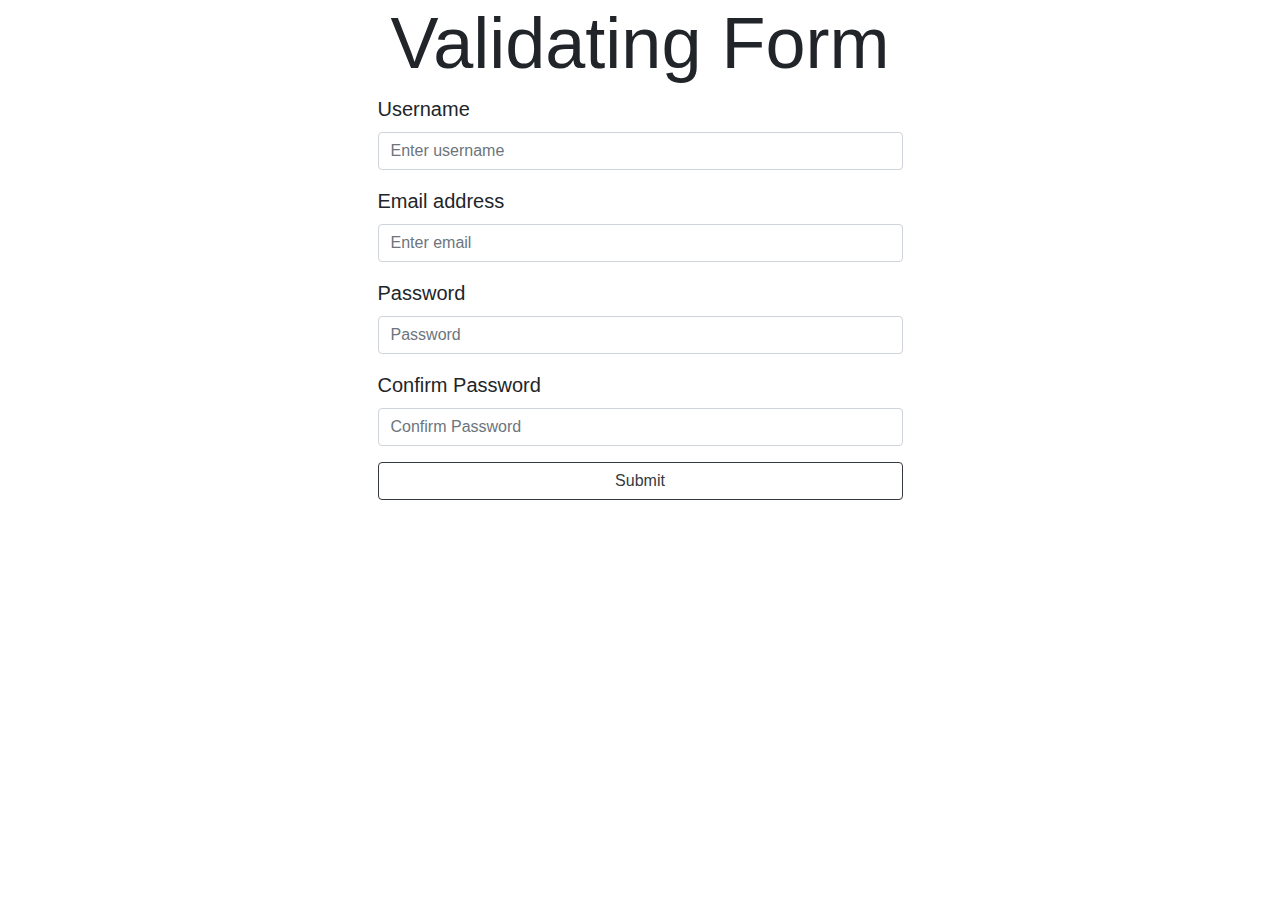
<file: JQuery/index.html>
<!DOCTYPE html>
<html lang="en">
  <head>
    <meta charset="UTF-8" />
    <meta http-equiv="X-UA-Compatible" content="IE=edge" />
    <meta name="viewport" content="width=device-width, initial-scale=1.0" />
    <link
      rel="stylesheet"
      href="https://cdn.jsdelivr.net/npm/bootstrap@4.0.0/dist/css/bootstrap.min.css"
      integrity="sha384-Gn5384xqQ1aoWXA+058RXPxPg6fy4IWvTNh0E263XmFcJlSAwiGgFAW/dAiS6JXm"
      crossorigin="anonymous"
    />
    <title>Form Validation</title>
  </head>
  <body>
    <h1 class="text-center display-3">Validating Form</h1>
    <div class="container">
      <div class="col-lg-6 m-auto d-block">
        <form>
          <div class="form-group">
            <label class="lead" for="username">Username</label>
            <input
              type="text"
              class="form-control"
              id="username"
              placeholder="Enter username"
              autocomplete="off"
            />
            <span id="username-validation" class="text-danger small"></span>
          </div>
          <div class="form-group">
            <label class="lead" for="email">Email address</label>
            <input
              type="email"
              class="form-control"
              id="email"
              placeholder="Enter email"
              autocomplete="off"
            />
            <span id="email-validation" class="text-danger small"></span>
          </div>
          <div class="form-group">
            <label class="lead" for="password">Password</label>
            <input
              type="password"
              class="form-control"
              id="password"
              placeholder="Password"
              autocomplete="off"
            />
            <span id="password-validation" class="text-danger small"></span>
          </div>
          <div class="form-group">
            <label class="lead" for="confirmpassword">Confirm Password</label>
            <input
              type="password"
              class="form-control"
              id="confirmpassword"
              placeholder="Confirm Password"
              autocomplete="off"
            />
            <span
              id="confirmpassword-validation"
              class="text-danger small"
            ></span>
          </div>
          <button
            type="submit"
            id="submit-btn"
            class="btn btn-block btn-outline-dark"
          >
            Submit
          </button>
        </form>
      </div>
    </div>

    <script
      src="https://code.jquery.com/jquery-3.2.1.slim.min.js"
      integrity="sha384-KJ3o2DKtIkvYIK3UENzmM7KCkRr/rE9/Qpg6aAZGJwFDMVNA/GpGFF93hXpG5KkN"
      crossorigin="anonymous"
    ></script>
    <script
      src="https://cdn.jsdelivr.net/npm/popper.js@1.12.9/dist/umd/popper.min.js"
      integrity="sha384-ApNbgh9B+Y1QKtv3Rn7W3mgPxhU9K/ScQsAP7hUibX39j7fakFPskvXusvfa0b4Q"
      crossorigin="anonymous"
    ></script>
    <script
      src="https://cdn.jsdelivr.net/npm/bootstrap@4.0.0/dist/js/bootstrap.min.js"
      integrity="sha384-JZR6Spejh4U02d8jOt6vLEHfe/JQGiRRSQQxSfFWpi1MquVdAyjUar5+76PVCmYl"
      crossorigin="anonymous"
    ></script>
    <script src="./node.js"></script>
  </body>
</html>
</file>
